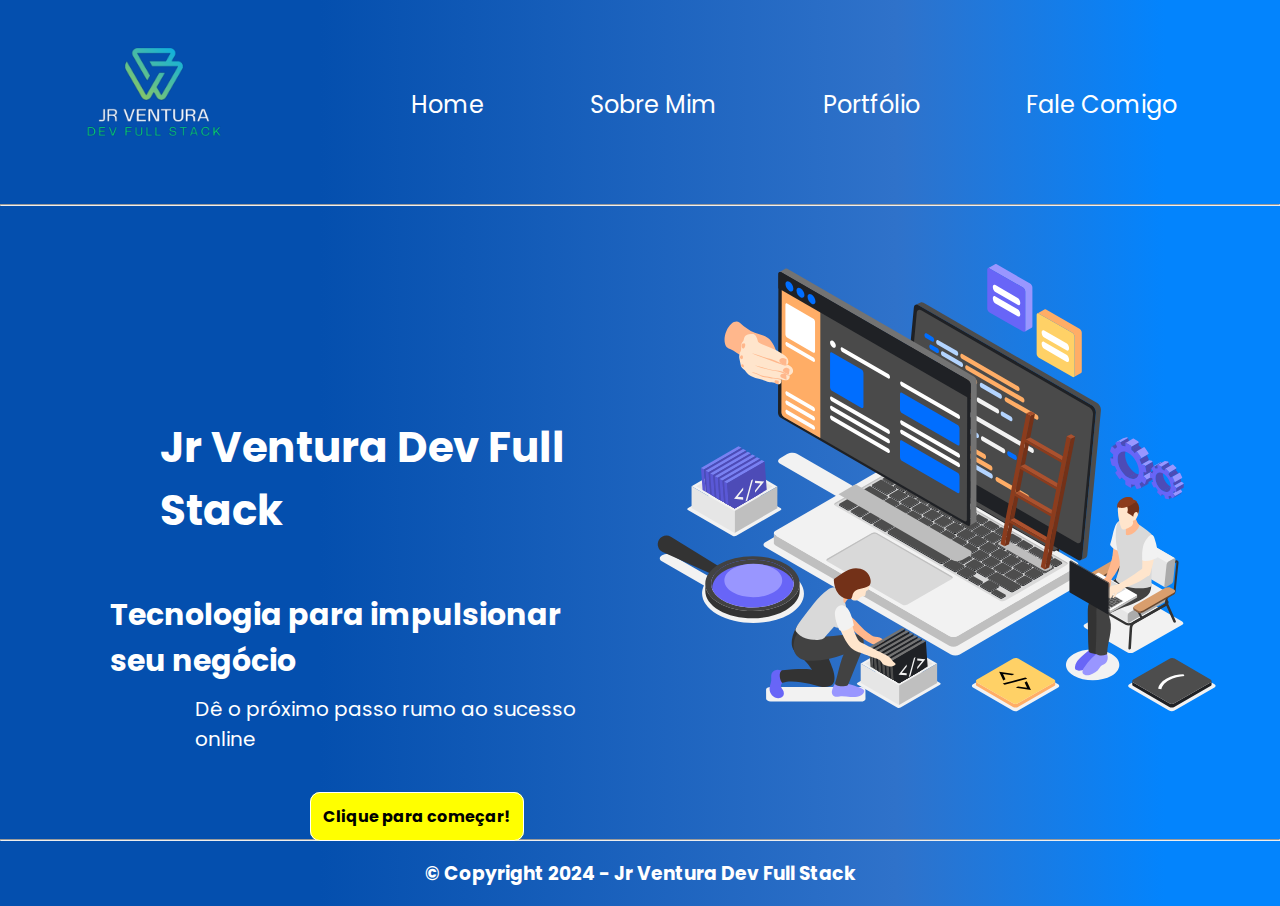
<file: index.html>
<!DOCTYPE html>
<html lang="pt-br">
<head>
    <meta charset="UTF-8">
    <meta name="viewport" content="width=device-width, initial-scale=1.0">
    <title>Jr Ventura - Dev Full Stack</title>
    <link rel="stylesheet" href="style.css">
    <link rel="preconnect" href="https://fonts.googleapis.com">
    <link rel="preconnect" href="https://fonts.gstatic.com" crossorigin>
    <link href="https://fonts.googleapis.com/css2?family=Inter:wght@400;500&family=Poppins:wght@400;500&display=swap" rel="stylesheet">
</head>
<body>
    <header class="cabecalho">
        <a href="index.html"><img id="logo-ventura" src="assets/logo.png" alt="Logo ventura web design"></a>
        <nav class="nav-cabecalho">
            <ul>
                <a href="index.html">
                    <li>Home</li>
                </a>
                <a href="sobre.html">
                    <li>Sobre Mim</li>
                </a>
                <a href="portfolio.html">
                    <li>Portfólio</li>
                </a>
                <a href="contato.html">
                    <li>Fale Comigo</li>
                </a>
            </ul>
        </nav>
        
    </header>
    <hr>
    <main>
        <section class="secao-cta">
            <aside class="secao-cta-titulo">
                <h1>Jr Ventura Dev Full Stack</h1>
                <h2>Tecnologia para impulsionar seu negócio</h2>
                <p>Dê o próximo passo rumo ao sucesso online</p>
                <a href="contato.html" class="botao-contato">Clique para começar!</a>   
            </aside>
            <aside class="secao-imagem">
                <img src="assets/img-cta.svg" alt="Imagem de notebook construindo sites">
            </aside>
        </section>
    </main>
    <hr>
    <footer>
        <h3>&#169 Copyright 2024 - Jr Ventura Dev Full Stack</h3>
    </footer>
</body>
</html>
</file>
<file: style.css>
* {
    margin: 0;
    padding: 0;
    list-style-type: none;
    text-decoration: none;
}

body {
    background: linear-gradient(90deg, rgb(4,79,174) 25%, rgb(47, 114, 202) 70%, rgb(3, 132, 253) 91%);
}

.cabecalho {
    display: flex;
    justify-content: space-around;
}

#logo-ventura {
    width: 200px;
}

nav ul li {
    display: inline;
    margin: 50px;
}

nav ul a {
    color: #fff;
    font-family: 'Poppins', sans-serif;
    font-size: 24px;
    max-height: 150px;
}

nav ul{
    padding-top: 10%;
}

nav a:hover {
    border: 1px solid #fff;
    border-radius: 50px;
    background-color: #fff;
    color: rgb(3, 132, 253);
    transition: .5s;
}

main .secao-cta{
    padding: 10px;
    display: flex;
    justify-content: space-around;
}

h1 {
    font-family: 'poppins', sans-serif;
    color: #fff;
    font-size: 42px;
    margin-left: 150px;
    margin-top: 200px;
}

h2 {
    font-family: 'poppins', sans-serif;
    color: #fff;
    font-size: 30px;
    margin-left: 100px;
    margin-top: 50px;
}

p {
    font-family: 'poppins', sans-serif;
    color: #fff;
    font-size: 20px;
    margin-left: 185px;
    margin-top: 10px;
    margin-bottom: 50px;
}

.botao-contato {
    font-family: 'poppins', sans-serif;
    font-weight: bold;
    margin-top: 100px;
    margin-left: 300px;
    border: 1px solid #fff;
    border-radius: 10px;
    color: #000000;
    background-color: yellow;
    padding: 12px;
}

.botao-contato:hover {
    border: 1px solid #fff;
    border-radius: 50px;
    background-color: #fff;
    color: rgb(3, 132, 253);
    transition: .5s;
}

.secao-imagem {
    width: 800px;
}

footer {
    margin: 18px;
    text-align: center;
    font-family: 'poppins', sans-serif;
    color: #fff;
}
</file>
